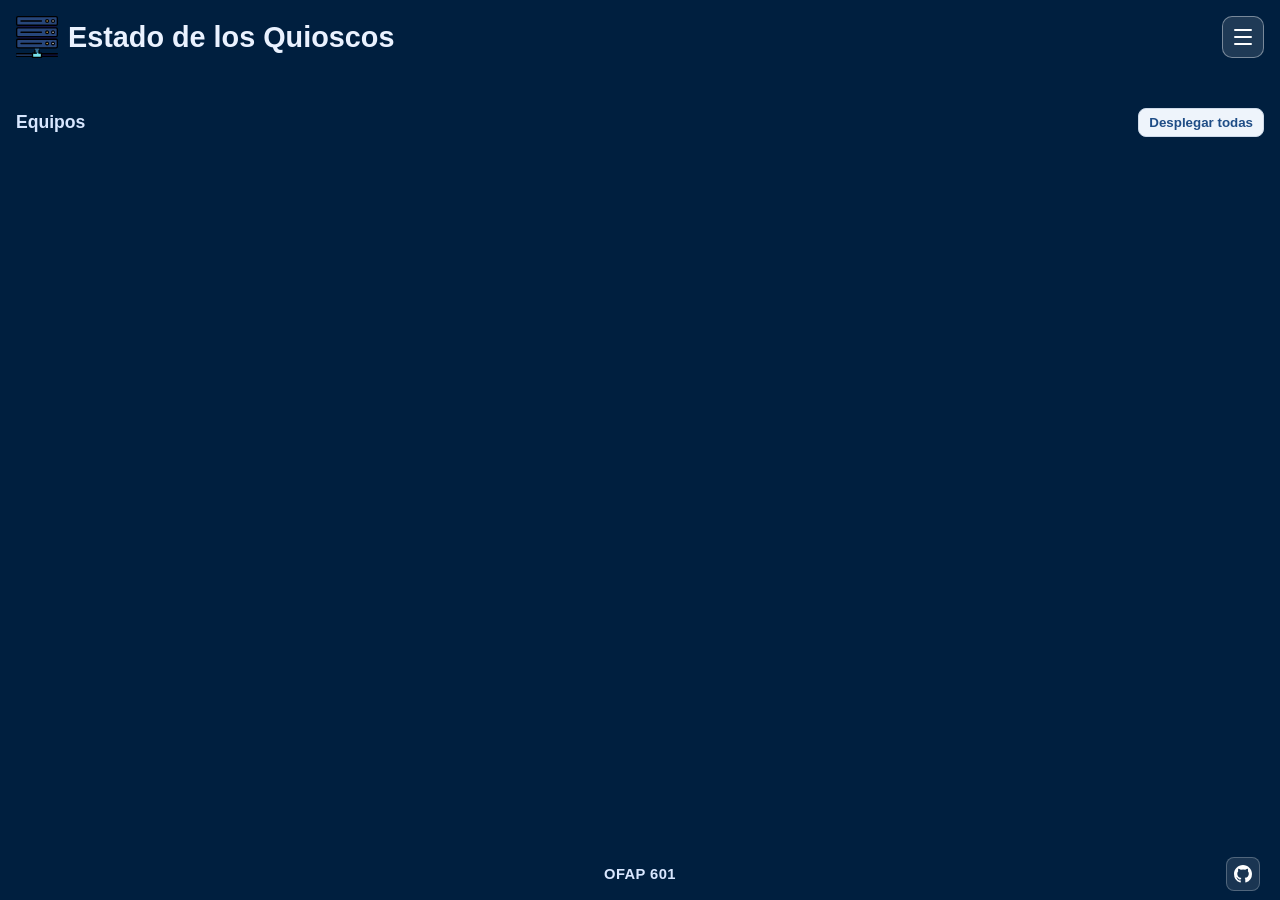
<file: estado_quioscos/index.html>
<!DOCTYPE html>
<html lang="es">
<head>
    <meta charset="UTF-8">
    <meta name="viewport" content="width=device-width, initial-scale=1.0">
    <title>Estado de los Quioscos</title>
    <link rel="stylesheet" href="styles.css">
    <link rel="icon" href="img/favicon.ico" type="image/x-icon">
</head>
<body>
    <div class="container">
        <header class="topbar">
            <div class="title-wrap">
                <img src="img/server.svg" alt="Servidor" class="header-icon">
                <h1>Estado de los Quioscos</h1>
            </div>
            <div class="topbar-menu-wrap">
                <button id="menu-toggle-btn" class="menu-toggle-btn" type="button" aria-label="Abrir menú" aria-expanded="false">
                    <span></span><span></span><span></span>
                </button>
                <div id="topbar-menu" class="topbar-menu" hidden>
                    <a id="menu-doc-link" class="menu-item" href="/kiosk_info/" target="_blank" rel="noopener noreferrer">Documentación</a>
                    <a id="menu-docs-manager-link" class="menu-item" href="/estado_quioscos/docs_manager.php">Gestión diapositivas</a>
                    <a id="menu-allowed-kiosks-link" class="menu-item" href="/estado_quioscos/allowed_kiosks.php">Quioscos permitidos</a>
                    <button id="menu-change-password-btn" class="menu-item" type="button">Cambiar contraseña</button>
                    <button id="menu-logout-btn" class="menu-item menu-item-danger" type="button">Cerrar sesión</button>
                </div>
            </div>
        </header>

        <section id="summary" class="summary"></section>
        <section id="server-panel" class="server-panel"></section>

        <section>
            <div class="section-header">
                <h2 class="section-title">Equipos</h2>
                <div class="section-actions">
                    <button id="toggle-all-kiosks-btn" class="server-btn" type="button">Desplegar todas</button>
                </div>
            </div>
            <div id="quioscos-status" class="kiosk-strip"></div>
        </section>

        <footer class="app-footer">
            <span class="footer-brand">OFAP 601</span>
            <a
                class="footer-github"
                href="https://github.com/GOTXE/monkiosk"
                target="_blank"
                rel="noopener noreferrer"
                aria-label="Repositorio GitHub monkiosk"
                title="Repositorio GitHub monkiosk"
            >
                <svg viewBox="0 0 16 16" xmlns="http://www.w3.org/2000/svg" aria-hidden="true">
                    <path d="M8 0C3.58 0 0 3.58 0 8a8 8 0 0 0 5.47 7.59c.4.07.55-.17.55-.38v-1.49c-2.23.48-2.7-.95-2.7-.95-.36-.92-.89-1.16-.89-1.16-.73-.5.06-.49.06-.49.81.06 1.24.83 1.24.83.72 1.24 1.89.88 2.35.67.07-.52.28-.88.5-1.08-1.78-.2-3.64-.89-3.64-3.95 0-.87.31-1.58.82-2.14-.08-.2-.36-1.01.08-2.1 0 0 .67-.21 2.2.82a7.62 7.62 0 0 1 4 0c1.53-1.03 2.2-.82 2.2-.82.44 1.09.16 1.9.08 2.1.51.56.82 1.27.82 2.14 0 3.07-1.87 3.75-3.65 3.95.29.25.54.73.54 1.48v2.2c0 .21.15.46.55.38A8 8 0 0 0 16 8c0-4.42-3.58-8-8-8Z"/>
                </svg>
            </a>
        </footer>

        <div id="password-modal" class="modal-backdrop" hidden>
            <div class="password-modal-card">
                <h3>Cambiar contraseña</h3>
                <div class="modal-field">
                    <label for="modal-pwd-current">Antigua</label>
                    <div class="modal-password-row">
                        <input id="modal-pwd-current" type="password" autocomplete="current-password">
                        <button class="modal-password-toggle" type="button" data-toggle-password="modal-pwd-current" aria-label="Mostrar contraseña" aria-controls="modal-pwd-current" aria-pressed="false">
                            <svg viewBox="0 0 24 24" aria-hidden="true">
                                <path d="M12 5c5.23 0 9.27 3.11 11 7-1.73 3.89-5.77 7-11 7S2.73 15.89 1 12c1.73-3.89 5.77-7 11-7Zm0 2C8.18 7 5.14 9.13 3.42 12 5.14 14.87 8.18 17 12 17s6.86-2.13 8.58-5C18.86 9.13 15.82 7 12 7Zm0 1.5A3.5 3.5 0 1 1 8.5 12 3.5 3.5 0 0 1 12 8.5Zm0 2A1.5 1.5 0 1 0 13.5 12 1.5 1.5 0 0 0 12 10.5Z"/>
                            </svg>
                        </button>
                    </div>
                </div>
                <div class="modal-field">
                    <label for="modal-pwd-new">Nueva</label>
                    <div class="modal-password-row">
                        <input id="modal-pwd-new" type="password" autocomplete="new-password">
                        <button class="modal-password-toggle" type="button" data-toggle-password="modal-pwd-new" aria-label="Mostrar contraseña" aria-controls="modal-pwd-new" aria-pressed="false">
                            <svg viewBox="0 0 24 24" aria-hidden="true">
                                <path d="M12 5c5.23 0 9.27 3.11 11 7-1.73 3.89-5.77 7-11 7S2.73 15.89 1 12c1.73-3.89 5.77-7 11-7Zm0 2C8.18 7 5.14 9.13 3.42 12 5.14 14.87 8.18 17 12 17s6.86-2.13 8.58-5C18.86 9.13 15.82 7 12 7Zm0 1.5A3.5 3.5 0 1 1 8.5 12 3.5 3.5 0 0 1 12 8.5Zm0 2A1.5 1.5 0 1 0 13.5 12 1.5 1.5 0 0 0 12 10.5Z"/>
                            </svg>
                        </button>
                    </div>
                </div>
                <div class="modal-field">
                    <label for="modal-pwd-confirm">Repetir</label>
                    <div class="modal-password-row">
                        <input id="modal-pwd-confirm" type="password" autocomplete="new-password">
                        <button class="modal-password-toggle" type="button" data-toggle-password="modal-pwd-confirm" aria-label="Mostrar contraseña" aria-controls="modal-pwd-confirm" aria-pressed="false">
                            <svg viewBox="0 0 24 24" aria-hidden="true">
                                <path d="M12 5c5.23 0 9.27 3.11 11 7-1.73 3.89-5.77 7-11 7S2.73 15.89 1 12c1.73-3.89 5.77-7 11-7Zm0 2C8.18 7 5.14 9.13 3.42 12 5.14 14.87 8.18 17 12 17s6.86-2.13 8.58-5C18.86 9.13 15.82 7 12 7Zm0 1.5A3.5 3.5 0 1 1 8.5 12 3.5 3.5 0 0 1 12 8.5Zm0 2A1.5 1.5 0 1 0 13.5 12 1.5 1.5 0 0 0 12 10.5Z"/>
                            </svg>
                        </button>
                    </div>
                </div>
                <div id="modal-pwd-error" class="modal-error" hidden>Las contraseñas no coinciden</div>
                <div class="modal-actions">
                    <button id="modal-pwd-cancel" class="server-btn danger" type="button">Cancelar</button>
                    <button id="modal-pwd-save" class="server-btn" type="button">Cambiar contraseña</button>
                </div>
            </div>
        </div>
    </div>

    <script>
        const statusContainer = document.getElementById('quioscos-status');
        const summaryContainer = document.getElementById('summary');
        const serverPanel = document.getElementById('server-panel');
        const menuToggleBtn = document.getElementById('menu-toggle-btn');
        const topbarMenu = document.getElementById('topbar-menu');
        const menuChangePasswordBtn = document.getElementById('menu-change-password-btn');
        const menuLogoutBtn = document.getElementById('menu-logout-btn');
        const passwordModal = document.getElementById('password-modal');
        const modalPwdCurrent = document.getElementById('modal-pwd-current');
        const modalPwdNew = document.getElementById('modal-pwd-new');
        const modalPwdConfirm = document.getElementById('modal-pwd-confirm');
        const modalPwdError = document.getElementById('modal-pwd-error');
        const modalPwdSave = document.getElementById('modal-pwd-save');
        const modalPwdCancel = document.getElementById('modal-pwd-cancel');
        const passwordToggleButtons = document.querySelectorAll('[data-toggle-password]');
        const toggleAllKiosksBtn = document.getElementById('toggle-all-kiosks-btn');
        const reportOpenState = {};
        let serverInfoOpen = false;
        let currentServerHostname = 'servidor';
        let currentSlideIntervalSeconds = 5;
        let pendingSlideIntervalSeconds = null;
        let slideIntervalDirty = false;
        let kioskNames = [];
        let allowedKioskItems = [];
        let overlayState = { enabled: false, target_kiosk: '', updated_at: '' };
        let overlaySelection = '';
        let overlaySelectionDirty = false;
        const naturalSort = new Intl.Collator('es', { numeric: true, sensitivity: 'base' });

        const OFFLINE_TIMEOUT = 150;
        const WARN_THRESHOLD = 120;
        const REBOOT_TRACKING_TIMEOUT = 900;
        const REBOOT_OFFLINE_GRACE = 300;

        function escapeHtml(text) {
            return String(text)
                .replace(/&/g, '&amp;')
                .replace(/</g, '&lt;')
                .replace(/>/g, '&gt;')
                .replace(/"/g, '&quot;')
                .replace(/'/g, '&#039;');
        }

        function bindPasswordToggle(button) {
            const inputId = button.getAttribute('data-toggle-password');
            if (!inputId) return;
            const input = document.getElementById(inputId);
            if (!input) return;
            button.addEventListener('click', () => {
                const reveal = input.type === 'password';
                input.type = reveal ? 'text' : 'password';
                button.setAttribute('aria-label', reveal ? 'Ocultar contraseña' : 'Mostrar contraseña');
                button.setAttribute('aria-pressed', reveal ? 'true' : 'false');
            });
        }

        function relativeTime(seconds) {
            if (seconds === null || seconds === undefined || seconds === '' || !Number.isFinite(Number(seconds))) {
                return 'Sin datos';
            }

            let remaining = Math.max(0, Math.floor(Number(seconds) || 0));
            if (remaining < 60) return `hace ${remaining} s`;

            const MINUTE = 60;
            const HOUR = 60 * MINUTE;
            const DAY = 24 * HOUR;
            const WEEK = 7 * DAY;
            const MONTH = 30 * DAY; // aproximación operativa
            const YEAR = 365 * DAY; // aproximación operativa

            const units = [
                { label: 'año', seconds: YEAR },
                { label: 'mes', seconds: MONTH },
                { label: 'semana', seconds: WEEK },
                { label: 'día', seconds: DAY },
                { label: 'hora', seconds: HOUR },
                { label: 'min', seconds: MINUTE }
            ];

            const parts = [];
            for (const unit of units) {
                if (remaining < unit.seconds) {
                    continue;
                }
                const amount = Math.floor(remaining / unit.seconds);
                remaining %= unit.seconds;
                if (unit.label === 'min') {
                    parts.push(`${amount} min`);
                } else {
                    parts.push(`${amount} ${amount === 1 ? unit.label : `${unit.label}s`}`);
                }
            }

            if (!parts.length) {
                return `hace ${remaining} s`;
            }

            return `hace ${parts.slice(0, 3).join(' ')}`;
        }

        function normalizeStatus(info, now) {
            const lastUpdated = Number(info.last_updated || 0);
            const hasLastUpdated = Number.isFinite(lastUpdated) && lastUpdated > 0;
            const elapsed = hasLastUpdated ? Math.max(0, now - lastUpdated) : null;
            const backendStatus = String(info.status || '').toLowerCase();
            const rebootRequestedAt = Number(info.reboot_requested_at || 0);
            const rebootAge = rebootRequestedAt > 0 ? Math.max(0, now - rebootRequestedAt) : null;
            const rebootActive = backendStatus === 'reiniciando'
                && rebootRequestedAt > 0
                && rebootAge !== null
                && rebootAge <= REBOOT_TRACKING_TIMEOUT
                && (elapsed === null || elapsed <= REBOOT_OFFLINE_GRACE);

            let stateClass = 'offline';
            let stateLabel = 'Offline';

            if (rebootActive) {
                stateClass = 'restarting';
                stateLabel = 'Reiniciando';
            } else if (elapsed <= WARN_THRESHOLD) {
                stateClass = 'online';
                stateLabel = 'Online';
            } else if (elapsed <= OFFLINE_TIMEOUT) {
                stateClass = 'warning';
                stateLabel = 'Advertencia';
            }

            return {
                stateClass,
                stateLabel,
                lastUpdated,
                hasLastUpdated,
                elapsed,
                unstable: Boolean(info.unstable),
                history: Array.isArray(info.history) ? info.history : [],
                report: {
                    localIp: info.local_ip || '',
                    kioskUrl: info.kiosk_url || '',
                    uptimeS: Number(info.uptime_s || 0),
                    load1: info.load1 || '',
                    memFreeMb: Number(info.mem_free_mb || 0),
                    diskFreeMb: Number(info.disk_free_mb || 0),
                    hdmiConnected: info.hdmi_connected || '',
                    reportTarget: info.report_target || ''
                }
            };
        }

        function formatUptime(seconds) {
            if (!seconds || seconds < 1) return '-';
            const MINUTE = 60;
            const HOUR = 60 * MINUTE;
            const DAY = 24 * HOUR;
            const MONTH = 30 * DAY;  // aproximación operativa
            const YEAR = 365 * DAY;  // aproximación operativa

            let remaining = Math.floor(seconds);
            const years = Math.floor(remaining / YEAR);
            remaining %= YEAR;
            const months = Math.floor(remaining / MONTH);
            remaining %= MONTH;
            const days = Math.floor(remaining / DAY);
            remaining %= DAY;
            const hours = Math.floor(remaining / HOUR);
            remaining %= HOUR;
            const minutes = Math.floor(remaining / MINUTE);

            const parts = [];
            if (years > 0) parts.push(`${years}A`);
            if (months > 0) parts.push(`${months}M`);
            if (days > 0) parts.push(`${days}d`);
            if (hours > 0) parts.push(`${hours}h`);
            if (minutes > 0 || parts.length === 0) parts.push(`${minutes}m`);

            return parts.slice(0, 3).join(' ');
        }

        function formatStorageMb(valueMb) {
            if (!valueMb || valueMb < 1) return '-';
            if (valueMb >= 1024) {
                const gb = valueMb / 1024;
                return `${gb.toFixed(1)} GB`;
            }
            return `${valueMb} MB`;
        }

        function formatFreeGb(valueMb) {
            const n = Number(valueMb || 0);
            if (!Number.isFinite(n) || n < 0) return 'Sin valor';
            return `${(n / 1024).toFixed(1)}G libre`;
        }

        function formatSpainDateTime(value) {
            const raw = String(value || '').trim();
            if (!raw || raw === '-' || raw.toLowerCase() === 'unknown') return '-';

            // Ejemplo esperado desde backend: "2026-02-24 09:55:01"
            const isoLike = raw.includes('T') ? raw : raw.replace(' ', 'T');
            const d = new Date(isoLike);
            if (Number.isNaN(d.getTime())) return escapeHtml(raw);

            const parts = new Intl.DateTimeFormat('es-ES', {
                timeZone: 'Europe/Madrid',
                day: '2-digit',
                month: '2-digit',
                year: '2-digit',
                hour: '2-digit',
                minute: '2-digit',
                second: '2-digit',
                hour12: false
            }).formatToParts(d);

            const map = {};
            parts.forEach((p) => { map[p.type] = p.value; });
            return `${map.day}-${map.month}-${map.year} ${map.hour}:${map.minute}:${map.second}`;
        }

        function normalizeSlideInterval(value) {
            let n = Number(value || 5);
            if (!Number.isFinite(n)) n = 5;
            n = Math.round(n);
            if (n < 5) n = 5;
            if (n > 120) n = 120;
            if (n % 5 !== 0) n = Math.round(n / 5) * 5;
            return n;
        }

        function buildKioskOptions(selectedName) {
            if (!kioskNames.length) {
                return '<option value="">Sin quioscos</option>';
            }
            return kioskNames.map((name) => {
                const selected = name === selectedName ? ' selected' : '';
                const safe = escapeHtml(name);
                return `<option value="${safe}"${selected}>${safe}</option>`;
            }).join('');
        }

        function normalizeKioskKey(name) {
            return String(name || '').trim().toLowerCase();
        }

        function normalizeKioskItem(item) {
            if (!item || typeof item !== 'object') {
                return null;
            }

            const hostname = normalizeKioskKey(item.hostname);
            if (!hostname) {
                return null;
            }

            return {
                hostname,
                ip: String(item.ip || '').trim(),
                enabled: item.enabled !== false
            };
        }

        function buildKioskDirectory(statusData, allowedItems) {
            const directory = new Map();
            const statusEntries = statusData && typeof statusData === 'object' ? Object.entries(statusData) : [];

            statusEntries.forEach(([hostname, info]) => {
                const key = normalizeKioskKey(hostname);
                if (!key) {
                    return;
                }
                directory.set(key, {
                    hostname: String(hostname),
                    status: info && typeof info === 'object' ? info : {},
                    allowed: null
                });
            });

            (Array.isArray(allowedItems) ? allowedItems : []).forEach((item) => {
                const normalized = normalizeKioskItem(item);
                if (!normalized) {
                    return;
                }
                const existing = directory.get(normalized.hostname);
                if (existing) {
                    existing.allowed = normalized;
                    if (!existing.hostname) {
                        existing.hostname = normalized.hostname;
                    }
                    return;
                }
                directory.set(normalized.hostname, {
                    hostname: normalized.hostname,
                    status: {},
                    allowed: normalized
                });
            });

            return Array.from(directory.values()).sort((a, b) => naturalSort.compare(a.hostname, b.hostname));
        }

        function renderSummary(stats) {
            summaryContainer.innerHTML = `
                <div class="summary-card"><span>Total</span><strong>${stats.total}</strong></div>
                <div class="summary-card online"><span>Online</span><strong>${stats.online}</strong></div>
                <div class="summary-card offline"><span>Offline</span><strong>${stats.offline}</strong></div>
                <div class="summary-card unstable"><span>Inestables</span><strong>${stats.unstable}</strong></div>
            `;
        }

        function renderMiniReport(report) {
            const rows = [];
            const hdmiStateMap = {
                connected: 'Conectado',
                disconnected: 'Desconectado',
                unknown: 'Desconocido'
            };
            if (report.localIp) rows.push(`<li><span>IP</span><strong>${escapeHtml(report.localIp)}</strong></li>`);
            if (report.uptimeS) rows.push(`<li><span>Encendido</span><strong>${escapeHtml(formatUptime(report.uptimeS))}</strong></li>`);
            if (report.load1) rows.push(`<li><span>Carga 1m</span><strong>${escapeHtml(report.load1)}</strong></li>`);
            if (report.memFreeMb) rows.push(`<li><span>RAM libre</span><strong>${formatStorageMb(report.memFreeMb)}</strong></li>`);
            if (report.diskFreeMb) rows.push(`<li><span>Disco libre</span><strong>${formatStorageMb(report.diskFreeMb)}</strong></li>`);
            if (report.hdmiConnected) {
                const key = String(report.hdmiConnected).toLowerCase();
                const label = hdmiStateMap[key] || report.hdmiConnected;
                const valueClass = key === 'disconnected' ? 'report-danger' : '';
                rows.push(`<li><span>HDMI</span><strong class="${valueClass}">${escapeHtml(label)}</strong></li>`);
            }

            if (!rows.length) {
                return '<div class="kiosk-report-empty">Sin reporte extendido</div>';
            }
            return `<ul class="kiosk-report-list">${rows.join('')}</ul>`;
        }

        async function queueReboot(kioskName) {
            const confirmed = window.confirm(`¿Enviar orden de reinicio a ${kioskName.toUpperCase()}?`);
            if (!confirmed) return;

            try {
                const response = await fetch('control_proxy.php', {
                    method: 'POST',
                    headers: { 'Content-Type': 'application/json' },
                    body: JSON.stringify({
                        name: kioskName,
                        action: 'reboot'
                    })
                });
                const data = await response.json();
                if (!response.ok || !data.success) {
                    throw new Error(data.error || 'No se pudo encolar la orden');
                }
                window.alert(`Orden de reinicio encolada para ${kioskName.toUpperCase()}`);
            } catch (error) {
                window.alert(`Error enviando orden: ${error.message}`);
            }
        }

        function serviceStateLabel(value) {
            const v = String(value || '').toLowerCase();
            if (v === 'active') return '<span class="srv-ok">OK</span>';
            if (v === 'inactive' || v === 'failed') return '<span class="srv-bad">Fallo</span>';
            return '<span class="srv-warn">Advertencia</span>';
        }

        function renderCertificateWarning(certificate) {
            const info = certificate && typeof certificate === 'object' ? certificate : {};
            if (!info.warning) return '';

            const daysRemaining = Number(info.days_remaining);
            const safeDays = Number.isFinite(daysRemaining) ? Math.max(0, Math.floor(daysRemaining)) : 0;
            const daysLabel = safeDays === 1 ? '1 día' : `${safeDays} días`;
            const expiresAt = info.expires_at ? formatSpainDateTime(info.expires_at) : '-';

            return `
                <div class="server-cert-warning" role="alert" aria-live="polite">
                    <strong>Certificado HTTPS próximo a caducar</strong>
                    <span>Quedan ${daysLabel}. Caduca: ${escapeHtml(expiresAt)}</span>
                </div>
            `;
        }

        function renderServerPanel(data) {
            const uptime = formatUptime(Number(data.uptime || 0));
            currentServerHostname = String(data.hostname || 'servidor');
            const serverSlideInterval = normalizeSlideInterval(data.slide_interval_seconds || 5);
            if (!slideIntervalDirty) {
                currentSlideIntervalSeconds = serverSlideInterval;
                pendingSlideIntervalSeconds = null;
            }
            const displaySlideInterval = slideIntervalDirty && pendingSlideIntervalSeconds !== null
                ? pendingSlideIntervalSeconds
                : currentSlideIntervalSeconds;
            const isNewSlideDifferent = Number(displaySlideInterval) !== Number(currentSlideIntervalSeconds);
            if (!overlaySelectionDirty) {
                if (overlayState.enabled && overlayState.target_kiosk) {
                    overlaySelection = overlayState.target_kiosk;
                } else if (kioskNames.length && !overlaySelection) {
                    overlaySelection = kioskNames[0];
                }
            }
            const selectedOverlayKiosk = overlaySelection || '';
            const overlayActiveText = overlayState.enabled && overlayState.target_kiosk
                ? `<div class="overlay-active">Mostrando tiempo en: <strong>${escapeHtml(String(overlayState.target_kiosk).toUpperCase())}</strong></div>`
                : '<div class="overlay-inactive">Cuenta regresiva desactivada</div>';
            const certificateWarning = renderCertificateWarning(data.certificate);
            serverPanel.innerHTML = `
                <article class="server-card">
                    <h2 class="section-title server-title">SERVIDOR</h2>
                    ${certificateWarning}
                    <details class="server-info"${serverInfoOpen ? ' open' : ''}>
                        <summary>Información</summary>
                        <div class="server-grid">
                            <div><span>Host</span><strong>${escapeHtml(String(data.hostname || '-').toUpperCase())}</strong></div>
                            <div><span>Encendido</span><strong>${escapeHtml(uptime)}</strong></div>
                            <div><span>RAM libre</span><strong>${formatStorageMb(Number(data.mem_free_mb || 0))}</strong></div>
                            <div>
                                <span>Disco libre</span>
                                <strong>/ ${formatFreeGb(Number(data.disk_root_free_mb || 0))}</strong><br>
                                <strong>/var ${formatFreeGb(Number(data.disk_var_free_mb || 0))}</strong><br>
                                <strong>/home ${formatFreeGb(Number(data.disk_home_free_mb || 0))}</strong>
                            </div>
                            <div><span>Nginx (web)</span><strong>${serviceStateLabel(data.services?.nginx)}</strong></div>
                            <div><span>PHP-FPM (web)</span><strong>${serviceStateLabel(data.services?.php_fpm)}</strong></div>
                            <div class="server-wide slide-config-row">
                                <span>Tiempo de diapositiva (s)</span>
                                <div class="slide-config-control">
                                    <input id="slide-interval-input" class="slide-interval-input" type="number" min="5" max="120" step="5" value="${displaySlideInterval}" aria-label="Tiempo de diapositiva en segundos">
                                    <button id="save-slide-interval" class="server-btn" type="button">Guardar</button>
                                </div>
                                <div class="slide-config-values">
                                    <span>Actual: <strong id="slide-actual-value">${currentSlideIntervalSeconds}s</strong></span>
                                    <span>Nuevo: <strong id="slide-new-value" class="${isNewSlideDifferent ? 'slide-new-different' : ''}">${displaySlideInterval}s</strong></span>
                                </div>
                            </div>
                            <div class="server-wide overlay-control-row">
                                <span>Quiosco para ver cuenta regresiva</span>
                                <div class="overlay-control-main">
                                    <select id="overlay-kiosk-select" class="overlay-kiosk-select" aria-label="Seleccionar quiosco">
                                        ${buildKioskOptions(selectedOverlayKiosk)}
                                    </select>
                                    <button id="overlay-enable-btn" class="server-btn" type="button">Mostrar tiempo</button>
                                    <button id="overlay-disable-btn" class="server-btn danger" type="button">Desactivar tiempo</button>
                                </div>
                                ${overlayActiveText}
                            </div>
                            <div class="server-wide"><span>Ult. reinicio web</span><strong>${formatSpainDateTime(data.last_web_restart || '-')}</strong></div>
                            <div class="server-wide"><span>Ult. reinicio servidor</span><strong>${formatSpainDateTime(data.last_server_restart || '-')}</strong></div>
                            <div class="server-wide server-version-row"${releaseTitle}>
                                <span>Version</span>
                                <strong>${escapeHtml(releaseVersion)}</strong>
                            </div>
                        </div>
                        <div class="server-actions">
                            <div class="server-actions-main">
                                <button class="server-btn" data-action="restart_web" type="button">Reiniciar Web</button>
                                <button class="server-btn danger" data-action="reboot_server" type="button">Reiniciar Servidor</button>
                            </div>
                        </div>
                    </details>
                </article>
            `;

            const serverInfo = serverPanel.querySelector('.server-info');
            if (serverInfo) {
                serverInfo.addEventListener('toggle', () => {
                    serverInfoOpen = serverInfo.open;
                });
            }

            serverPanel.querySelectorAll('.server-btn').forEach((btn) => {
                btn.addEventListener('click', () => triggerServerAction(btn.dataset.action || ''));
            });

            const intervalInput = document.getElementById('slide-interval-input');
            const saveButton = document.getElementById('save-slide-interval');
            if (intervalInput) {
                intervalInput.addEventListener('input', () => {
                    pendingSlideIntervalSeconds = normalizeSlideInterval(intervalInput.value);
                    slideIntervalDirty = true;
                    const newValue = document.getElementById('slide-new-value');
                    if (newValue) {
                        newValue.textContent = `${pendingSlideIntervalSeconds}s`;
                        const different = pendingSlideIntervalSeconds !== normalizeSlideInterval(currentSlideIntervalSeconds);
                        newValue.classList.toggle('slide-new-different', different);
                    }
                });
                intervalInput.addEventListener('change', () => {
                    const normalized = normalizeSlideInterval(intervalInput.value);
                    intervalInput.value = String(normalized);
                    pendingSlideIntervalSeconds = normalized;
                    slideIntervalDirty = true;
                    const newValue = document.getElementById('slide-new-value');
                    if (newValue) {
                        newValue.textContent = `${pendingSlideIntervalSeconds}s`;
                        const different = pendingSlideIntervalSeconds !== normalizeSlideInterval(currentSlideIntervalSeconds);
                        newValue.classList.toggle('slide-new-different', different);
                    }
                });
            }
            if (saveButton && intervalInput) {
                saveButton.addEventListener('click', () => {
                    const targetSeconds = normalizeSlideInterval(pendingSlideIntervalSeconds !== null ? pendingSlideIntervalSeconds : intervalInput.value);
                    const originalSeconds = normalizeSlideInterval(currentSlideIntervalSeconds);
                    if (targetSeconds === originalSeconds) {
                        window.alert('Los tiempos son iguales!');
                        return;
                    }
                    const ok = window.confirm(`Cambiar tiempo diapositiva de ${originalSeconds}s a ${targetSeconds}s?`);
                    if (!ok) return;
                    saveSlideInterval(targetSeconds);
                });
            }

            const overlaySelect = document.getElementById('overlay-kiosk-select');
            const overlayEnableBtn = document.getElementById('overlay-enable-btn');
            const overlayDisableBtn = document.getElementById('overlay-disable-btn');
            if (overlaySelect) {
                overlaySelect.addEventListener('change', () => {
                    overlaySelection = overlaySelect.value;
                    overlaySelectionDirty = true;
                });
            }
            if (overlayEnableBtn && overlaySelect) {
                overlayEnableBtn.addEventListener('click', async () => {
                    const target = String(overlaySelect.value || '').trim();
                    if (!target) {
                        window.alert('Selecciona un quiosco');
                        return;
                    }
                    await saveOverlayState('enable', target);
                });
            }
            if (overlayDisableBtn) {
                overlayDisableBtn.addEventListener('click', async () => {
                    await saveOverlayState('disable', '');
                });
            }
        }

        async function fetchServerStatus() {
            try {
                const ts = Date.now();
                const [serverResponse, overlayResponse] = await Promise.all([
                    fetch(`server_status.php?_ts=${ts}`, { cache: 'no-store' }),
                    fetch(`overlay_state.php?_ts=${ts}`, { cache: 'no-store' })
                ]);
                if (!serverResponse.ok) throw new Error('No se pudo leer estado servidor');
                const data = await serverResponse.json();
                if (overlayResponse.ok) {
                    const overlayData = await overlayResponse.json();
                    overlayState = {
                        enabled: Boolean(overlayData.enabled),
                        target_kiosk: String(overlayData.target_kiosk || ''),
                        updated_at: String(overlayData.updated_at || '')
                    };
                }
                renderServerPanel(data);
            } catch (error) {
                console.error('Error servidor:', error);
            }
        }

        async function triggerServerAction(action) {
            if (!action) return;
            const serverName = String(currentServerHostname || 'servidor').toUpperCase();

            if (action === 'reboot_server') {
                const ok = window.confirm(`Vas a reiniciar el servidor ${serverName}. ¿Estas seguro?`);
                if (!ok) return;
                const confirmWord = window.prompt('Escribe REINICIAR para confirmar');
                if (confirmWord !== 'REINICIAR') {
                    window.alert('Confirmación inválida');
                    return;
                }
                await sendServerAction(action, confirmWord);
                return;
            }

            if (action === 'restart_web') {
                const ok = window.confirm(`Vas a reiniciar el servidor web en ${serverName}. ¿Estas seguro?`);
                if (!ok) return;
                await sendServerAction(action, '');
                return;
            }

            const ok = window.confirm(`Vas a ejecutar una acción en ${serverName}. ¿Estas seguro?`);
            if (!ok) return;
            await sendServerAction(action, '');
        }

        async function sendServerAction(action, confirmWord) {
            try {
                const response = await fetch('server_control.php', {
                    method: 'POST',
                    headers: { 'Content-Type': 'application/json' },
                    body: JSON.stringify({ action: action, confirm: confirmWord })
                });
                const raw = await response.text();
                let data = null;
                try {
                    data = raw ? JSON.parse(raw) : null;
                } catch (parseError) {
                    if (action === 'restart_web') {
                        window.alert('Orden enviada. La web puede tardar unos segundos en responder.');
                        setTimeout(fetchServerStatus, 3000);
                        return;
                    }
                    throw new Error('Respuesta no valida del servidor');
                }
                if (!response.ok || !data.success) {
                    throw new Error(data.error || data.output || 'Acción fallida');
                }
                window.alert('Acción enviada correctamente');
                fetchServerStatus();
            } catch (error) {
                window.alert(`Error de acción: ${error.message}`);
            }
        }

        async function saveSlideInterval(rawValue) {
            const seconds = normalizeSlideInterval(rawValue);
            try {
                const response = await fetch('slide_settings.php', {
                    method: 'POST',
                    headers: { 'Content-Type': 'application/json' },
                    body: JSON.stringify({ slide_interval_seconds: seconds })
                });
                const data = await response.json();
                if (!response.ok || !data.success) {
                    throw new Error(data.error || 'No se pudo guardar el tiempo');
                }
                currentSlideIntervalSeconds = normalizeSlideInterval(data.slide_interval_seconds || seconds);
                pendingSlideIntervalSeconds = null;
                slideIntervalDirty = false;
                window.alert(`Tiempo de diapositiva actualizado a ${currentSlideIntervalSeconds}s`);
                fetchServerStatus();
            } catch (error) {
                window.alert(`Error guardando tiempo: ${error.message}`);
            }
        }

        async function saveOverlayState(action, targetKiosk) {
            try {
                const response = await fetch('overlay_control.php', {
                    method: 'POST',
                    headers: { 'Content-Type': 'application/json' },
                    body: JSON.stringify({
                        action: action,
                        target_kiosk: targetKiosk
                    })
                });
                const data = await response.json();
                if (!response.ok || !data.success) {
                    throw new Error(data.error || 'No se pudo actualizar cuenta regresiva');
                }
                overlayState = {
                    enabled: Boolean(data.enabled),
                    target_kiosk: String(data.target_kiosk || ''),
                    updated_at: String(data.updated_at || '')
                };
                overlaySelectionDirty = false;
                if (overlayState.enabled && overlayState.target_kiosk) {
                    overlaySelection = overlayState.target_kiosk;
                }
                window.alert(overlayState.enabled
                    ? `Cuenta regresiva activada en ${overlayState.target_kiosk.toUpperCase()}`
                    : 'Cuenta regresiva desactivada');
                fetchServerStatus();
            } catch (error) {
                window.alert(`Error actualizando cuenta regresiva: ${error.message}`);
            }
        }

        async function logoutManagerSession() {
            window.location.href = '/estado_quioscos/logout.php';
        }

        function setTopbarMenuOpen(isOpen) {
            if (!topbarMenu || !menuToggleBtn) return;
            topbarMenu.hidden = !isOpen;
            menuToggleBtn.setAttribute('aria-expanded', isOpen ? 'true' : 'false');
        }

        function openPasswordModal() {
            if (!passwordModal) return;
            passwordModal.hidden = false;
            clearPasswordModalError();
            if (modalPwdCurrent) modalPwdCurrent.focus();
        }

        function closePasswordModal() {
            if (!passwordModal) return;
            passwordModal.hidden = true;
            if (modalPwdCurrent) modalPwdCurrent.value = '';
            if (modalPwdNew) modalPwdNew.value = '';
            if (modalPwdConfirm) modalPwdConfirm.value = '';
            clearPasswordModalError();
        }

        function setPasswordModalError(message) {
            if (!modalPwdError) return;
            modalPwdError.textContent = String(message || 'Error');
            modalPwdError.hidden = false;
        }

        function clearPasswordModalError() {
            if (!modalPwdError) return;
            modalPwdError.hidden = true;
        }

        function updatePasswordMatchError() {
            if (!modalPwdNew || !modalPwdConfirm || !modalPwdError) return true;
            const hasValues = modalPwdNew.value !== '' || modalPwdConfirm.value !== '';
            const same = modalPwdNew.value === modalPwdConfirm.value;
            if (!hasValues || same) {
                clearPasswordModalError();
            } else {
                setPasswordModalError('Las contraseñas no coinciden');
            }
            return same;
        }

        async function ensureAuthenticated() {
            try {
                const response = await fetch(`session_status.php?_ts=${Date.now()}`, { cache: 'no-store' });
                if (!response.ok) {
                    window.location.href = '/estado_quioscos/login.php';
                    return false;
                }
                const data = await response.json();
                if (!data.authenticated) {
                    window.location.href = '/estado_quioscos/login.php';
                    return false;
                }
                return true;
            } catch (error) {
                window.location.href = '/estado_quioscos/login.php';
                return false;
            }
        }

        async function changeManagerPassword(currentPassword, newPassword, confirmPassword) {
            const curr = String(currentPassword || '');
            const next = String(newPassword || '');
            const again = String(confirmPassword || '');
            clearPasswordModalError();
            if (!curr || !next || !again) {
                setPasswordModalError('Completa los 3 campos de contrasena');
                return false;
            }
            if (next !== again) {
                setPasswordModalError('La nueva contrasena no coincide');
                return false;
            }
            if (next.length < 8) {
                setPasswordModalError('La nueva contrasena debe tener minimo 8 caracteres');
                return false;
            }
            if (!/[A-Z]/.test(next)) {
                setPasswordModalError('La nueva contrasena debe incluir al menos 1 mayuscula');
                return false;
            }
            if (!/[0-9]/.test(next)) {
                setPasswordModalError('La nueva contrasena debe incluir al menos 1 numero');
                return false;
            }
            if (!/[^A-Za-z0-9]/.test(next)) {
                setPasswordModalError('La nueva contrasena debe incluir al menos 1 caracter especial');
                return false;
            }

            try {
                const response = await fetch('change_password.php', {
                    method: 'POST',
                    headers: { 'Content-Type': 'application/json' },
                    body: JSON.stringify({
                        current_password: curr,
                        new_password: next,
                        confirm_password: again
                    })
                });
                const data = await response.json();
                if (!response.ok || !data.success) {
                    throw new Error(data.error || 'No se pudo cambiar la contrasena');
                }
                window.alert('Contrasena cambiada correctamente');
                return true;
            } catch (error) {
                setPasswordModalError(`Error cambiando contrasena: ${error.message}`);
                return false;
            }
        }

        function setAllKioskReportsOpen(isOpen) {
            kioskNames.forEach((name) => {
                reportOpenState[name] = isOpen;
            });
            statusContainer.querySelectorAll('.kiosk-report').forEach((details) => {
                details.open = isOpen;
            });
            updateToggleAllKiosksButton();
        }

        function updateToggleAllKiosksButton() {
            if (!toggleAllKiosksBtn) return;
            const hasKiosks = kioskNames.length > 0;
            const allOpen = hasKiosks && kioskNames.every((name) => Boolean(reportOpenState[name]));
            toggleAllKiosksBtn.textContent = allOpen ? 'Cerrar todas' : 'Desplegar todas';
            toggleAllKiosksBtn.disabled = !hasKiosks;
        }

        function renderKiosks(statusData, allowedItems = []) {
            const now = Math.floor(Date.now() / 1000);
            let onlineCount = 0;
            let offlineCount = 0;
            let unstableCount = 0;

            const kioskDirectory = buildKioskDirectory(statusData, allowedItems);
            kioskNames = kioskDirectory.map((entry) => entry.hostname);

            const cards = kioskDirectory.map((entry) => {
                const name = entry.hostname;
                const info = entry.status && typeof entry.status === 'object' ? entry.status : {};
                const normalized = normalizeStatus(info, now);
                const safeName = escapeHtml(name);
                const safeNameUpper = escapeHtml(String(name).toUpperCase());

                if (normalized.stateClass === 'online' || normalized.stateClass === 'warning') {
                    onlineCount++;
                } else {
                    offlineCount++;
                }

                if (normalized.unstable) {
                    unstableCount++;
                }

                const absoluteTime = normalized.lastUpdated > 0
                    ? new Date(normalized.lastUpdated * 1000).toLocaleString()
                    : 'Sin datos';

                const reportOpenAttr = reportOpenState[name] ? ' open' : '';
                const kioskKey = encodeURIComponent(name);

                return `
                    <article class="kiosk-card state-${normalized.stateClass}">
                        <div class="kiosk-head">
                            <img class="kiosk-icon" src="img/quiosco.svg" alt="Quiosco">
                            <strong class="kiosk-name">${safeNameUpper}</strong>
                            <div class="badges">
                                <span class="badge status status-${normalized.stateClass}">${normalized.stateLabel}</span>
                                ${normalized.unstable ? '<span class="badge unstable">Inestable</span>' : ''}
                            </div>
                        </div>
                <div class="kiosk-meta">
                            <span>${normalized.hasLastUpdated ? relativeTime(normalized.elapsed) : 'Sin datos'}</span>
                            <span>Último latido: ${absoluteTime}</span>
                        </div>
                        <details class="kiosk-report"${reportOpenAttr} data-kiosk="${kioskKey}">
                            <summary>Información</summary>
                            ${renderMiniReport(normalized.report)}
                            <div class="kiosk-actions">
                                <button class="reboot-btn" data-kiosk="${kioskKey}" type="button">Reiniciar</button>
                            </div>
                        </details>
                    </article>
                `;
            });

            statusContainer.innerHTML = cards.join('');
            statusContainer.querySelectorAll('.kiosk-report').forEach((details) => {
                const kiosk = decodeURIComponent(details.dataset.kiosk || '');
                details.addEventListener('toggle', () => {
                    reportOpenState[kiosk] = details.open;
                    updateToggleAllKiosksButton();
                });
            });
            statusContainer.querySelectorAll('.reboot-btn').forEach((btn) => {
                const kiosk = decodeURIComponent(btn.dataset.kiosk || '');
                btn.addEventListener('click', () => queueReboot(kiosk));
            });
            updateToggleAllKiosksButton();
            renderSummary({
                total: Object.keys(statusData).length,
                online: onlineCount,
                offline: offlineCount,
                unstable: unstableCount
            });
        }

        async function fetchStatus() {
            try {
                const ts = Date.now();
                const [statusResponse, allowedResponse] = await Promise.all([
                    fetch(`status.json?_ts=${ts}`, { cache: 'no-store' }),
                    fetch(`allowed_kiosks_api.php?_ts=${ts}`, { cache: 'no-store' })
                ]);

                let statusData = {};
                if (statusResponse.ok) {
                    statusData = await statusResponse.json();
                } else {
                    console.error('Error al obtener el estado:', statusResponse.status);
                }

                if (allowedResponse.ok) {
                    const allowedData = await allowedResponse.json();
                    allowedKioskItems = Array.isArray(allowedData.items) ? allowedData.items : [];
                } else {
                    console.error('Error al obtener la lista de quioscos permitidos:', allowedResponse.status);
                }

                renderKiosks(statusData, allowedKioskItems);
            } catch (error) {
                console.error('Error al actualizar los estados:', error);
                renderKiosks({}, allowedKioskItems);
            }
        }

        async function startApp() {
            const ok = await ensureAuthenticated();
            if (!ok) return;
            passwordToggleButtons.forEach(bindPasswordToggle);
            setInterval(fetchStatus, 5000);
            setInterval(fetchServerStatus, 5000);
            if (menuToggleBtn) {
                menuToggleBtn.addEventListener('click', () => {
                    const open = topbarMenu ? topbarMenu.hidden : true;
                    setTopbarMenuOpen(open);
                });
            }
            if (menuChangePasswordBtn) {
                menuChangePasswordBtn.addEventListener('click', () => {
                    setTopbarMenuOpen(false);
                    openPasswordModal();
                });
            }
            if (menuLogoutBtn) {
                menuLogoutBtn.addEventListener('click', () => {
                    setTopbarMenuOpen(false);
                    logoutManagerSession();
                });
            }
            if (topbarMenu) {
                topbarMenu.querySelectorAll('a.menu-item').forEach((link) => {
                    link.addEventListener('click', () => {
                        setTopbarMenuOpen(false);
                    });
                });
            }
            if (modalPwdCancel) {
                modalPwdCancel.addEventListener('click', closePasswordModal);
            }
            if (modalPwdNew) {
                modalPwdNew.addEventListener('input', updatePasswordMatchError);
            }
            if (modalPwdConfirm) {
                modalPwdConfirm.addEventListener('input', updatePasswordMatchError);
            }
            if (modalPwdSave && modalPwdCurrent && modalPwdNew && modalPwdConfirm) {
                modalPwdSave.addEventListener('click', async () => {
                    if (!updatePasswordMatchError()) {
                        return;
                    }
                    const ok = await changeManagerPassword(modalPwdCurrent.value, modalPwdNew.value, modalPwdConfirm.value);
                    if (ok) {
                        closePasswordModal();
                    }
                });
            }
            if (passwordModal) {
                passwordModal.addEventListener('click', (event) => {
                    if (event.target === passwordModal) {
                        closePasswordModal();
                    }
                });
            }
            document.addEventListener('click', (event) => {
                if (!topbarMenu || !menuToggleBtn) return;
                if (topbarMenu.hidden) return;
                const target = event.target;
                if (!(target instanceof Node)) return;
                if (!topbarMenu.contains(target) && !menuToggleBtn.contains(target)) {
                    setTopbarMenuOpen(false);
                }
            });
            document.addEventListener('keydown', (event) => {
                if (event.key === 'Escape') {
                    setTopbarMenuOpen(false);
                    closePasswordModal();
                }
            });
            if (topbarMenu) {
                setTopbarMenuOpen(false);
            }
            if (toggleAllKiosksBtn) {
                toggleAllKiosksBtn.addEventListener('click', () => {
                    const allOpen = kioskNames.length > 0 && kioskNames.every((name) => Boolean(reportOpenState[name]));
                    setAllKioskReportsOpen(!allOpen);
                });
            }
            fetchStatus();
            fetchServerStatus();
        }

        startApp();
    </script>
</body>
</html>
</file>
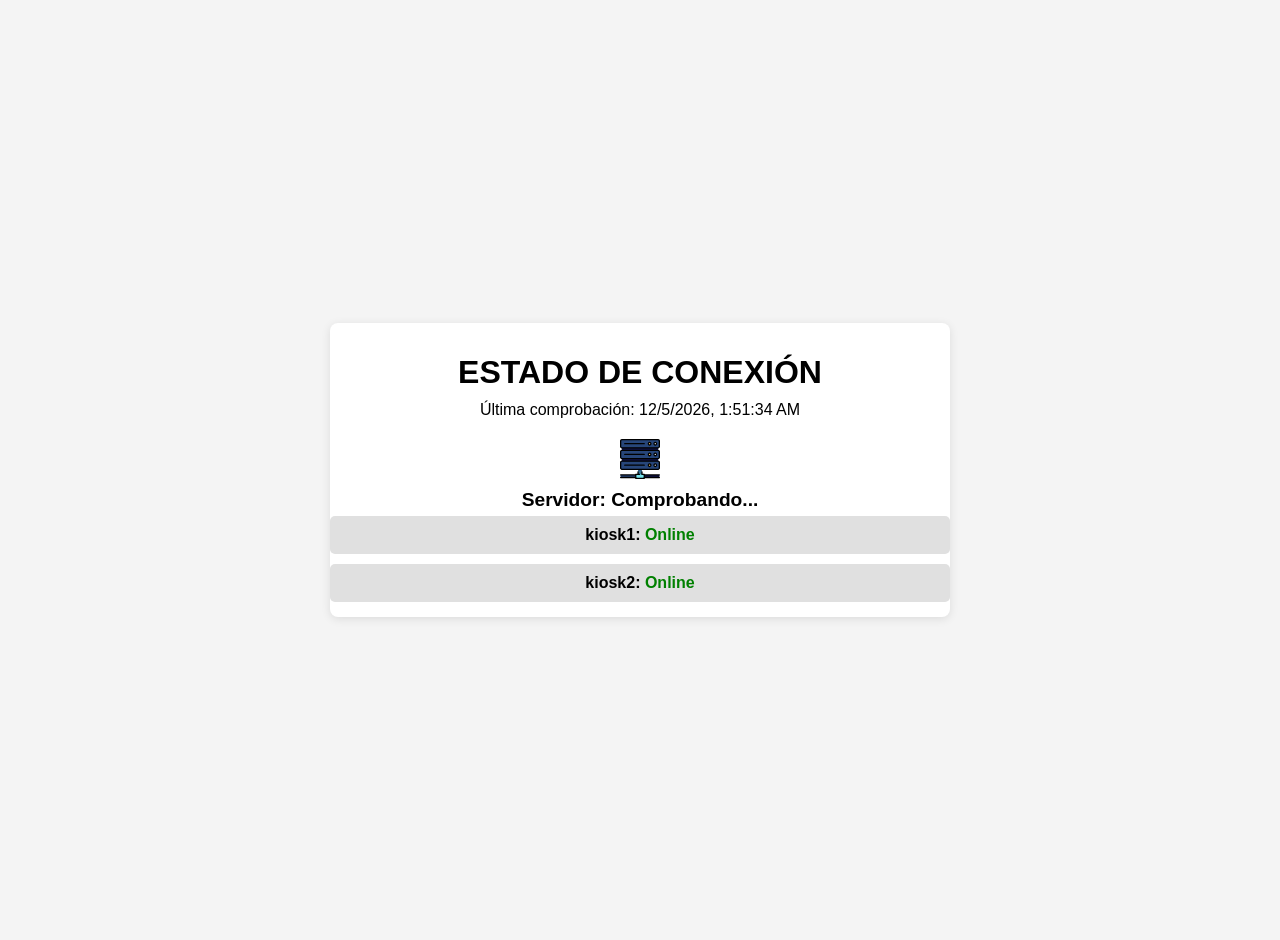
<file: monkiosk/index.html>
<!DOCTYPE html>
<html lang="es">
<head>
    <meta charset="UTF-8">
    <meta name="viewport" content="width=device-width, initial-scale=1.0">
    <title>Monitorización de Quioscos</title>
    <link rel="stylesheet" href="styles.css">
    <link rel="icon" href="/monkiosk/img/favicon.ico" type="image/x-icon">
</head>
<body>
    <div class="container">
        <h1>ESTADO DE CONEXIÓN</h1>
        <div id="last-check-time">Última comprobación: N/A</div> <!-- Para mostrar la última hora de comprobación -->
        <div id="monitor">
            <img src="img/server.svg" alt="Servidor" id="server" style="max-width: 40px; height: 40px;">
            <div id="server-status">Servidor: Comprobando...</div> <!-- Estado del servidor -->
            <div id="quioscos-status"></div> <!-- Aquí se mostrarán los estados de los equipos -->
        </div>
    </div>
    <script src="script.js"></script>
</body>
</html>
</file>
<file: estado_quioscos/styles.css>
:root {
    --bg: #001f3f;
    --card: #ffffff;
    --ink: #13233b;
    --ink-on-navy: #eaf2ff;
    --muted: #4f627c;
    --line: #d8e2ef;
    --online: #2f9e44;
    --warning: #e67700;
    --offline: #c92a2a;
    --unstable: #7b2cbf;
}

* {
    box-sizing: border-box;
}

html,
body {
    margin: 0;
    padding: 0;
    font-family: Verdana, sans-serif;
    color: var(--ink-on-navy);
    background-color: var(--bg);
}

.container {
    width: min(1400px, 100%);
    margin: 0 auto;
    padding: 16px;
    min-height: 100vh;
    display: flex;
    flex-direction: column;
}

.topbar {
    display: flex;
    align-items: center;
    justify-content: space-between;
    gap: 16px;
    margin-bottom: 14px;
}

.title-wrap {
    display: flex;
    align-items: center;
    gap: 10px;
}

h1 {
    margin: 0;
    font-size: 1.8rem;
    color: var(--ink-on-navy);
}

h2.section-title {
    margin: 12px 0;
    font-size: 1.1rem;
    color: #d8e7ff;
}

.section-header {
    display: flex;
    align-items: center;
    justify-content: space-between;
    gap: 10px;
    flex-wrap: wrap;
}

.section-actions {
    display: inline-flex;
    align-items: center;
    gap: 8px;
    flex-wrap: wrap;
}

.header-icon {
    width: 42px;
    height: 42px;
}

.doc-btn {
    display: inline-flex;
    align-items: center;
    gap: 8px;
    background: linear-gradient(135deg, #4ea3ff 0%, #2b78d9 100%);
    color: white;
    padding: 8px 14px;
    border-radius: 10px;
    text-decoration: none;
    font-weight: 600;
    box-shadow: 0 6px 18px rgba(46, 125, 225, 0.18);
}

.doc-btn svg {
    width: 18px;
    height: 18px;
}

.topbar-menu-wrap {
    position: relative;
}

.menu-toggle-btn {
    width: 42px;
    height: 42px;
    border: 1px solid rgba(255, 255, 255, 0.4);
    background: rgba(255, 255, 255, 0.12);
    border-radius: 10px;
    display: inline-flex;
    flex-direction: column;
    justify-content: center;
    align-items: center;
    gap: 5px;
    cursor: pointer;
}

.menu-toggle-btn span {
    width: 18px;
    height: 2px;
    background: #ffffff;
    border-radius: 2px;
}

.topbar-menu {
    position: absolute;
    top: calc(100% + 8px);
    right: 0;
    min-width: 220px;
    background: #ffffff;
    border: 1px solid var(--line);
    border-radius: 10px;
    box-shadow: 0 10px 28px rgba(8, 25, 48, 0.24);
    padding: 6px;
    display: grid;
    gap: 4px;
    z-index: 1000;
}

.topbar-menu[hidden] {
    display: none;
}

.menu-item {
    border: 0;
    background: #f5f9ff;
    color: #1f4d86;
    font-weight: 700;
    text-align: left;
    border-radius: 8px;
    padding: 10px 12px;
    text-decoration: none;
    cursor: pointer;
}

.menu-item:hover,
.menu-item:focus-visible {
    background: #e8f1ff;
    outline: none;
}

.menu-item-danger {
    background: #fff3f4;
    color: #9f1222;
}

.menu-item-danger:hover,
.menu-item-danger:focus-visible {
    background: #ffe4e7;
}

.summary {
    display: flex;
    flex-wrap: wrap;
    gap: 8px;
    margin-bottom: 14px;
}

.summary-card {
    background: var(--card);
    border: 1px solid var(--line);
    border-radius: 999px;
    padding: 6px 10px;
    display: flex;
    justify-content: space-between;
    align-items: center;
    gap: 8px;
    color: var(--ink);
}

.summary-card span {
    color: var(--muted);
    font-size: 0.78rem;
}

.summary-card strong {
    font-size: 0.92rem;
}

.summary-card.online strong {
    color: var(--online);
}

.summary-card.offline strong {
    color: var(--offline);
}

.summary-card.unstable strong {
    color: var(--unstable);
}

.server-panel {
    margin-bottom: 14px;
}

.server-card {
    background: var(--card);
    border: 1px solid var(--line);
    border-radius: 12px;
    padding: 12px;
    color: var(--ink);
}

.server-cert-warning {
    display: flex;
    align-items: center;
    justify-content: space-between;
    gap: 12px;
    margin: 8px 0 10px;
    padding: 10px 12px;
    border: 1px solid #f1a4a4;
    border-radius: 10px;
    background: #fff1f1;
    color: #9f1222;
    font-size: 0.92rem;
    animation: cert-warning-pulse 1.2s ease-in-out infinite;
}

.server-cert-warning strong {
    font-size: 0.95rem;
}

.server-cert-warning span {
    font-weight: 700;
    text-align: right;
}

@keyframes cert-warning-pulse {
    0%, 100% {
        background: #fff1f1;
        border-color: #f1a4a4;
        box-shadow: 0 0 0 rgba(201, 42, 42, 0);
    }
    50% {
        background: #ffdede;
        border-color: #c92a2a;
        box-shadow: 0 0 0 4px rgba(201, 42, 42, 0.16);
    }
}

h2.section-title.server-title {
    color: #001f3f;
    font-weight: 800;
}

.server-info summary {
    cursor: pointer;
    color: #1f4d86;
    font-weight: 700;
}

.server-grid {
    margin-top: 8px;
    display: grid;
    grid-template-columns: repeat(auto-fill, minmax(170px, 1fr));
    gap: 8px;
}

.server-grid > div > span {
    color: var(--muted);
    font-size: 0.8rem;
    display: block;
}

.server-grid strong {
    font-size: 0.92rem;
}

.server-grid .server-wide {
    grid-column: 1 / -1;
}

.server-version-row {
    display: flex;
    align-items: baseline;
    justify-content: space-between;
    gap: 12px;
    padding: 10px 12px;
    border: 1px solid #d7e2ef;
    border-radius: 10px;
    background: linear-gradient(180deg, #f8fbff 0%, #eef4fb 100%);
}

.server-version-row span {
    color: var(--muted);
    font-size: 0.8rem;
    font-weight: 700;
    text-transform: uppercase;
    letter-spacing: 0;
}

.server-version-row strong {
    color: #001f3f;
    font-size: 1rem;
    font-weight: 800;
}

.slide-config-row {
    display: flex;
    align-items: center;
    justify-content: space-between;
    gap: 10px;
}

.slide-config-control {
    display: inline-flex;
    align-items: center;
    gap: 6px;
}

.slide-config-values {
    width: 100%;
    margin-top: 6px;
    display: flex;
    gap: 14px;
    color: var(--muted);
    font-size: 0.82rem;
}

.slide-config-values strong {
    color: #1f4d86;
}

.slide-config-values .slide-new-different {
    color: #b35a00;
}

.overlay-control-row {
    display: flex;
    align-items: center;
    justify-content: flex-end;
    gap: 10px;
    flex-wrap: wrap;
    text-align: right;
}

.overlay-control-main {
    display: inline-flex;
    align-items: center;
    gap: 8px;
    flex-wrap: wrap;
    justify-content: flex-end;
    margin-left: auto;
    width: 100%;
}

.overlay-control-row > span {
    width: 100%;
    margin-left: 0;
    text-align: right;
}

.overlay-kiosk-select {
    min-width: 180px;
    border: 1px solid #cdd9e8;
    border-radius: 8px;
    padding: 6px 8px;
    font-size: 0.9rem;
    font-weight: 700;
    color: #1f4d86;
    background: #f8fbff;
}

.overlay-active {
    width: 100%;
    color: #8a1c24;
    font-size: 0.88rem;
    text-align: right;
}

.overlay-active strong {
    color: #b42318;
}

.overlay-inactive {
    width: 100%;
    color: #556b86;
    font-size: 0.88rem;
    text-align: right;
}

.password-control-row {
    display: flex;
    align-items: center;
    justify-content: flex-end;
    gap: 10px;
    flex-wrap: wrap;
    text-align: right;
}

.password-control-row > span {
    width: 100%;
    text-align: right;
    color: var(--muted);
    font-size: 0.8rem;
}

.password-control-main {
    width: 100%;
    display: inline-flex;
    align-items: center;
    justify-content: flex-end;
    gap: 8px;
    flex-wrap: wrap;
}

.password-input {
    min-width: 130px;
    border: 1px solid #cdd9e8;
    border-radius: 8px;
    padding: 6px 8px;
    font-size: 0.88rem;
    color: #1f4d86;
    background: #f8fbff;
}

.modal-backdrop {
    position: fixed;
    inset: 0;
    background: rgba(0, 16, 38, 0.62);
    display: flex;
    align-items: center;
    justify-content: center;
    padding: 20px;
    z-index: 1200;
}

.modal-backdrop[hidden] {
    display: none;
}

.password-modal-card {
    width: min(440px, 100%);
    background: #ffffff;
    color: var(--ink);
    border: 1px solid var(--line);
    border-radius: 12px;
    padding: 16px;
}

.password-modal-card h3 {
    margin: 0 0 12px;
    color: #1f4d86;
}

.modal-field {
    display: grid;
    gap: 6px;
    margin-top: 8px;
}

.modal-field label {
    color: var(--muted);
    font-size: 0.85rem;
    font-weight: 700;
}

.modal-field input {
    border: 1px solid #cdd9e8;
    border-radius: 8px;
    padding: 8px 10px;
    font-size: 0.92rem;
}

.modal-password-row {
    position: relative;
    width: 100%;
}

.modal-password-row input {
    display: block;
    width: 100%;
    padding-right: 44px;
}

.modal-password-toggle {
    position: absolute;
    top: 50%;
    right: 10px;
    transform: translateY(-50%);
    width: 28px;
    height: 28px;
    border: 0;
    background: transparent;
    color: #55708f;
    border-radius: 50%;
    padding: 0;
    display: inline-flex;
    align-items: center;
    justify-content: center;
    cursor: pointer;
}

.modal-password-toggle:hover {
    background: rgba(43, 120, 217, 0.1);
}

.modal-password-toggle svg {
    width: 18px;
    height: 18px;
    fill: currentColor;
}

.modal-error {
    margin-top: 8px;
    color: #b42318;
    font-size: 0.85rem;
    font-weight: 700;
}

.modal-actions {
    margin-top: 14px;
    display: flex;
    justify-content: flex-end;
    gap: 8px;
}

.slide-interval-input {
    width: 64px;
    border: 1px solid #cdd9e8;
    border-radius: 8px;
    padding: 5px 8px;
    font-size: 0.92rem;
    font-weight: 700;
    text-align: center;
    color: #1f4d86;
    background: #f8fbff;
}

.srv-ok {
    color: #1f7a35;
}

.srv-bad {
    color: #a61e2a;
}

.srv-warn {
    color: #b35a00;
}

.server-actions {
    display: flex;
    flex-wrap: wrap;
    align-items: center;
    justify-content: space-between;
    gap: 8px;
    margin-top: 24px;
}

.server-actions-main {
    display: inline-flex;
    align-items: center;
    gap: 8px;
    flex-wrap: wrap;
}

.server-btn {
    border: 1px solid #cdd9e8;
    background: #eef4fb;
    color: #1f4d86;
    font-weight: 700;
    border-radius: 8px;
    padding: 6px 10px;
    cursor: pointer;
}

.server-btn.danger {
    border-color: #e2b5bb;
    background: #fff3f4;
    color: #9f1222;
}

.kiosk-strip {
    display: grid;
    grid-template-columns: repeat(auto-fill, minmax(300px, 1fr));
    gap: 12px;
    padding: 6px 2px 10px;
}

.kiosk-card {
    min-width: 0;
    width: 100%;
    background: var(--card);
    border: 1px solid var(--line);
    border-radius: 12px;
    padding: 12px;
    color: var(--ink);
}

.kiosk-card.state-online {
    border-left: 6px solid var(--online);
}

.kiosk-card.state-warning {
    border-left: 6px solid var(--warning);
}

.kiosk-card.state-offline {
    border-left: 6px solid var(--offline);
}

.kiosk-card.state-restarting {
    border-left: 6px solid #f08c00;
}

.kiosk-head {
    display: grid;
    grid-template-columns: 28px 1fr auto;
    align-items: center;
    column-gap: 8px;
}

.kiosk-icon {
    width: 28px;
    height: 28px;
}

.kiosk-name {
    text-align: center;
    justify-self: center;
}

.badges {
    display: flex;
    gap: 6px;
    align-items: center;
    flex-wrap: wrap;
    justify-content: flex-end;
}

.badge {
    border-radius: 999px;
    padding: 2px 8px;
    font-size: 0.75rem;
    font-weight: 700;
}

.badge.status {
    background: #e7edf6;
    color: #29425f;
}

.badge.status.status-online {
    background: #d9f2e0;
    color: #1f7a35;
}

.badge.status.status-offline {
    background: #f9d9dd;
    color: #a61e2a;
}

.badge.status.status-warning {
    background: #ffe9cc;
    color: #b35a00;
}

.badge.status.status-restarting {
    background: #ffe7c2;
    color: #b35a00;
}

.badge.unstable {
    background: #efe3ff;
    color: var(--unstable);
}

.kiosk-meta {
    margin-top: 8px;
    display: grid;
    gap: 4px;
    color: var(--muted);
    font-size: 0.9rem;
}

.kiosk-actions {
    margin-top: 10px;
    display: flex;
    justify-content: flex-end;
}

.reboot-btn {
    border: 1px solid #e2b5bb;
    background: #fff3f4;
    color: #9f1222;
    font-weight: 700;
    border-radius: 8px;
    padding: 6px 10px;
    cursor: pointer;
}

.reboot-btn:hover {
    background: #ffe4e7;
}

.history {
    margin-top: 8px;
}

.history summary,
.kiosk-report summary {
    cursor: pointer;
    color: #1f4d86;
    font-weight: 700;
}

.history ul {
    margin: 8px 0 0;
    padding-left: 18px;
    color: #334a67;
}

.history li {
    margin: 4px 0;
    display: flex;
    justify-content: space-between;
    gap: 8px;
}

.kiosk-report {
    margin-top: 8px;
}

.kiosk-report-list {
    margin: 8px 0 0;
    padding-left: 0;
    list-style: none;
    color: #334a67;
}

.kiosk-report-list li {
    margin: 3px 0;
    display: flex;
    justify-content: space-between;
    gap: 8px;
    font-size: 0.84rem;
}

.kiosk-report-empty {
    margin-top: 8px;
    color: var(--muted);
    font-size: 0.84rem;
}

.kiosk-report-list .report-danger {
    color: #b42318;
}

.app-footer {
    margin-top: auto;
    padding: 10px 4px 2px;
    display: flex;
    align-items: center;
    justify-content: center;
    gap: 10px;
    position: relative;
}

.footer-brand {
    color: #d9e7ff;
    font-size: 0.92rem;
    font-weight: 700;
    letter-spacing: 0.03em;
}

.footer-github {
    display: inline-flex;
    align-items: center;
    justify-content: center;
    width: 34px;
    height: 34px;
    border-radius: 8px;
    color: #ffffff;
    background: rgba(255, 255, 255, 0.1);
    border: 1px solid rgba(255, 255, 255, 0.24);
    text-decoration: none;
    position: absolute;
    right: 4px;
}

.footer-github svg {
    width: 18px;
    height: 18px;
    fill: currentColor;
}

.footer-github:hover,
.footer-github:focus-visible {
    background: rgba(255, 255, 255, 0.2);
    outline: none;
}

@media (max-width: 820px) {
    .topbar {
        flex-direction: column;
        align-items: flex-start;
    }

    .server-cert-warning {
        flex-direction: column;
        align-items: flex-start;
    }

    .server-cert-warning span {
        text-align: left;
    }

    .kiosk-strip {
        grid-template-columns: repeat(auto-fill, minmax(260px, 1fr));
    }
}
</file>
<file: monkiosk/styles.css>
/* Estilos básicos */
body {
    font-family: Arial, sans-serif;
    background-color: #f4f4f4;
    margin: 0;
    padding: 20px;
    display: flex;
    justify-content: center;
    align-items: center;
    height: 100vh;
}

h1 {
    text-align: center;
    font-size: 2em;
    margin-bottom: 10px;
}

.container {
    background-color: #fff;
    padding: 10px;
    border-radius: 8px;
    box-shadow: 0 2px 10px rgba(0, 0, 0, 0.1);
    max-width: 600px;
    width: 100%;
}

#last-check-time {
    text-align: center;
    font-size: 1em;
    margin-bottom: 20px;
}

#monitor {
    display: flex;
    flex-direction: column;
    align-items: center;
}

#server-status {
    margin-top: 10px;
    font-size: 1.2em;
    font-weight: bold;
}

#quioscos-status {
    display: flex;
    flex-direction: column;
    align-items: center;
    width: 100%;
}

.kiosk-status {
    background-color: #e0e0e0;
    padding: 10px;
    margin: 5px 0;
    border-radius: 5px;
    width: 100%;
    text-align: center;
    font-size: 1em;
    font-weight: bold;
}

.online {
    color: green;
}

.offline {
    color: red;
}

.quiosco {
    display: flex;
    align-items: center;
    margin: 10px 0;
    padding: 20px;
    background-color: #f9f9f9;
    border: 1px solid #ddd;
    border-radius: 8px;
    width: 100%;
    max-width: 400px;
    justify-content: left;
    transition: background-color 0.3s;
}

.quiosco:hover {
    background-color: #6498db93;
}

.quiosco img {
    margin-right: 10px;
}

span {
    font-size: 1em;
}

img {
    max-width: 40px;
    height: auto;
}
</file>
